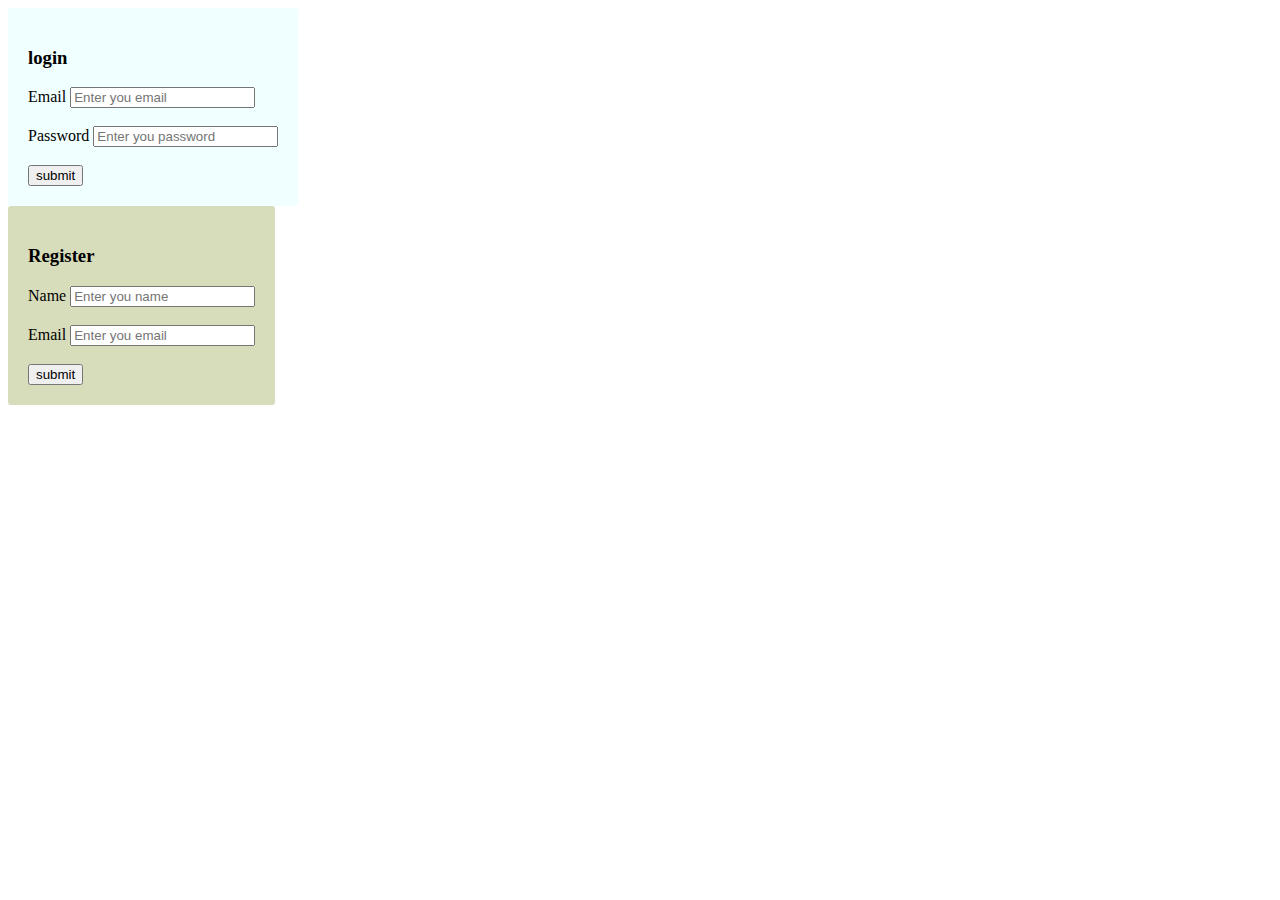
<file: index.html>
<!DOCTYPE html>
<html lang="en">
<head>
    <meta charset="UTF-8">
    <meta name="viewport" content="width=device-width, initial-scale=1.0">
    <title>Login</title>
    <link rel="stylesheet" href="style.css">
</head>
<body>
    <div class="login-section">
        <form action="login.php" method="post">
            <h3>login</h3>
            <label for="email">Email</label>
            <input type="email" placeholder="Enter you email" name="email" required>
            <br/>
            <br/>
            <label for="password">Password</label>
            <input type="password" placeholder="Enter you password" name="password" required>
            <br/>
            <br>
            <input type="submit" value="submit">
        </form>
    </div>
    <div class="register-section">
        <form action="register-step-1.php" method="post" >
            <h3>Register</h3>
            <label for="email">Name</label>
            <input type="text" placeholder="Enter you name" name="name" required>
            <br/>
            <br/>
            <label for="email">Email</label>
            <input type="email" placeholder="Enter you email" name="email" required>
            <br/>
            <br/>
            <input type="submit" value="submit">
        </form>
    </div>

</body>
</html>
</file>
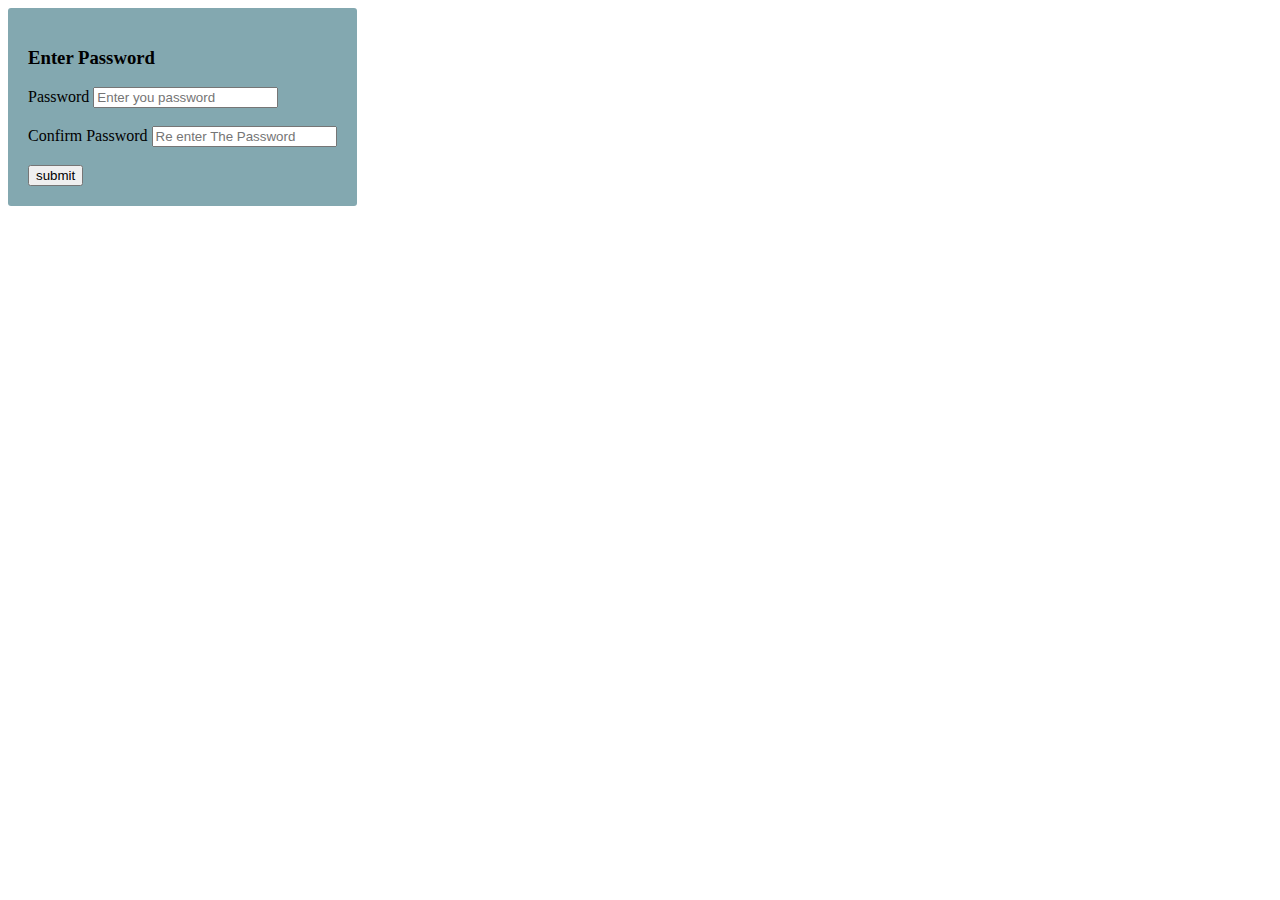
<file: password.html>
<!DOCTYPE html>
<html lang="en">
<head>
    <meta charset="UTF-8">
    <meta name="viewport" content="width=device-width, initial-scale=1.0">
    <title>Set password</title>
    <link rel="stylesheet" href="style.css">
</head>
<body>
    <div class="password-section">
        <form action="register-step-2.php" method="post" onsubmit="return validateForm()">
            <h3>Enter Password</h3>
            <label for="password">Password</label>
            <input type="password" placeholder="Enter you password" name="password" id="password1" required>
            <br/>
            <br>
            <label for="confirm-password">Confirm Password</label>
            <input type="password" placeholder="Re enter The Password" name="confirm-password" id="password2" required>
            <br/>
            <br>
            <input type="submit" value="submit" onsubmit="validateForm()">
        </form>
    </div>
    <script src="script.js"></script>
</body>
</html>
</file>
<file: style.css>
.login-section{
    border: 1px;
    border-radius: 3px;
    background-color: azure;
    max-width: fit-content;
    max-height: 200px;
    padding: 20px;
}


.register-section{
    border: 1px;
    border-radius: 3px;
    background-color: rgb(215, 220, 186);
    max-width: fit-content;
    max-height: fit-content;
    padding: 20px;
}

.password-section{
    border: 1px;
    border-radius: 3px;
    background-color: rgb(131, 168, 176);
    max-width: fit-content;
    max-height: fit-content;
    padding: 20px;
}
</file>
